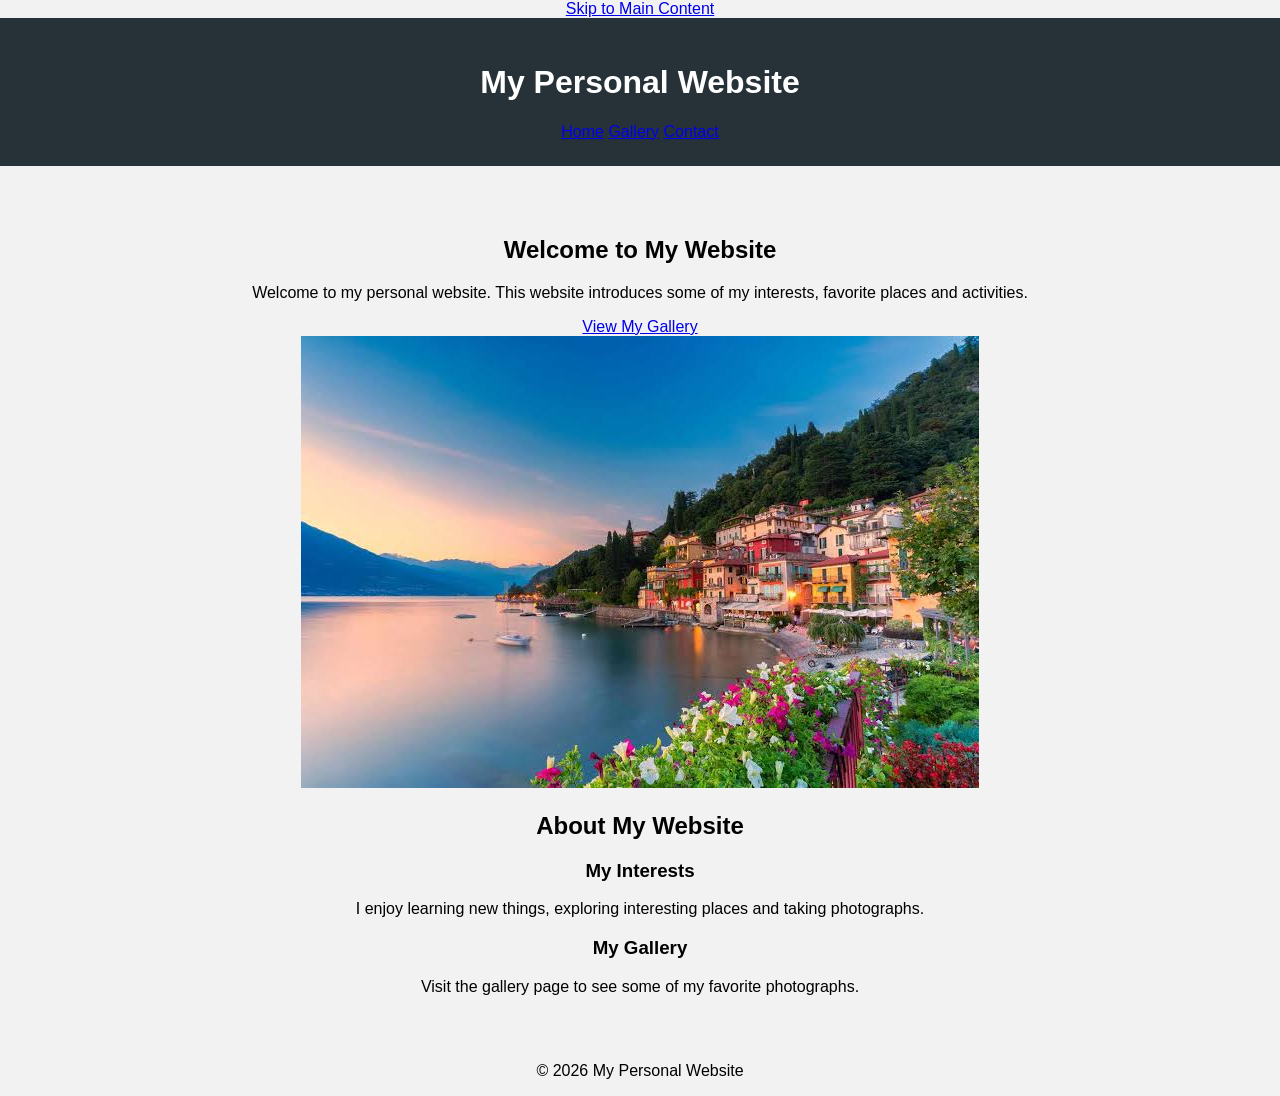
<file: index.html>
<!DOCTYPE html>
<html lang="en">
<head>
    <meta charset="UTF-8">
    <meta name="viewport" content="width=device-width, initial-scale=1.0">
    <title>My Personal Website</title>
    <link rel="stylesheet" href="style.css">
</head>

<body>

    <!-- Skip to main content -->
    <a class="skip-link" href="#main-content">Skip to Main Content</a>

    <header>
        <h1>My Personal Website</h1>

        <nav>
            <a href="index.html">Home</a>
            <a href="gallery.html">Gallery</a>
            <a href="contact.html">Contact</a>
        </nav>
    </header>

    <main id="main-content">

        <section class="hero">
            <div>
                <h2>Welcome to My Website</h2>
                <p>
                    Welcome to my personal website. This website introduces
                    some of my interests, favorite places and activities.
                </p>

                <a class="button" href="gallery.html">
                    View My Gallery
                </a>
            </div>

            <img src="image1.jpg" alt="A beautiful place">
        </section>

        <section class="information">
            <h2>About My Website</h2>

            <div class="info-grid">
                <article>
                    <h3>My Interests</h3>
                    <p>
                        I enjoy learning new things, exploring interesting
                        places and taking photographs.
                    </p>
                </article>

                <article>
                    <h3>My Gallery</h3>
                    <p>
                        Visit the gallery page to see some of my favorite
                        photographs.
                    </p>
                </article>
            </div>
        </section>

    </main>

    <footer>
        <p>&copy; 2026 My Personal Website</p>
    </footer>

</body>
</html>
</file>
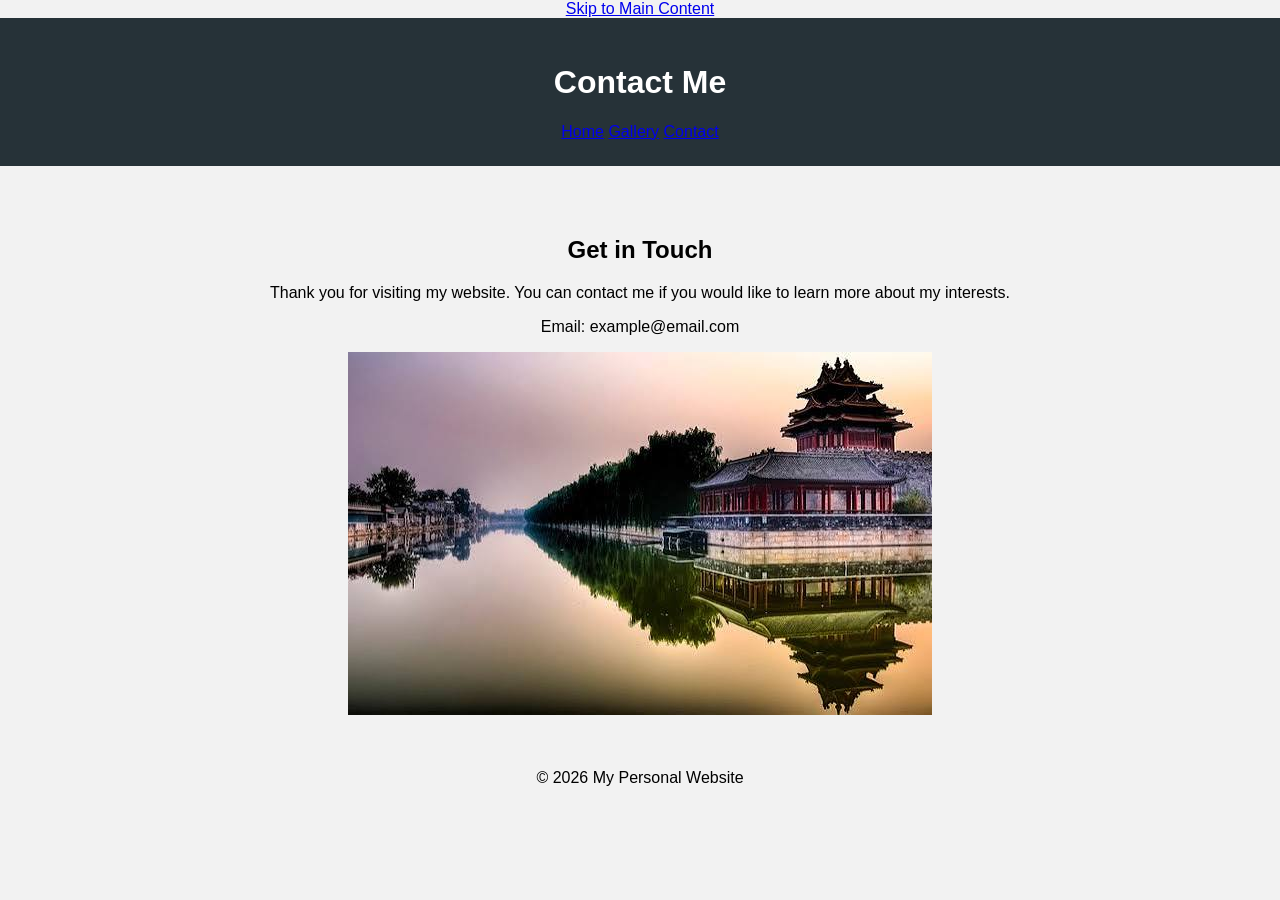
<file: contact.html>
<!DOCTYPE html>
<html lang="en">
<head>
    <meta charset="UTF-8">
    <meta name="viewport" content="width=device-width, initial-scale=1.0">
    <title>Contact Me</title>
    <link rel="stylesheet" href="style.css">
</head>

<body>

    <a class="skip-link" href="#main-content">Skip to Main Content</a>

    <header>
        <h1>Contact Me</h1>

        <nav>
            <a href="index.html">Home</a>
            <a href="gallery.html">Gallery</a>
            <a href="contact.html">Contact</a>
        </nav>
    </header>

    <main id="main-content">

        <section class="contact-section">

            <div>
                <h2>Get in Touch</h2>

                <p>
                    Thank you for visiting my website.
                    You can contact me if you would like to
                    learn more about my interests.
                </p>

                <p>
                    Email: example@email.com
                </p>
            </div>

            <img src="image6.jpg" alt="A beautiful favorite place">

        </section>

    </main>

    <footer>
        <p>&copy; 2026 My Personal Website</p>
    </footer>

</body>
</html>
</file>
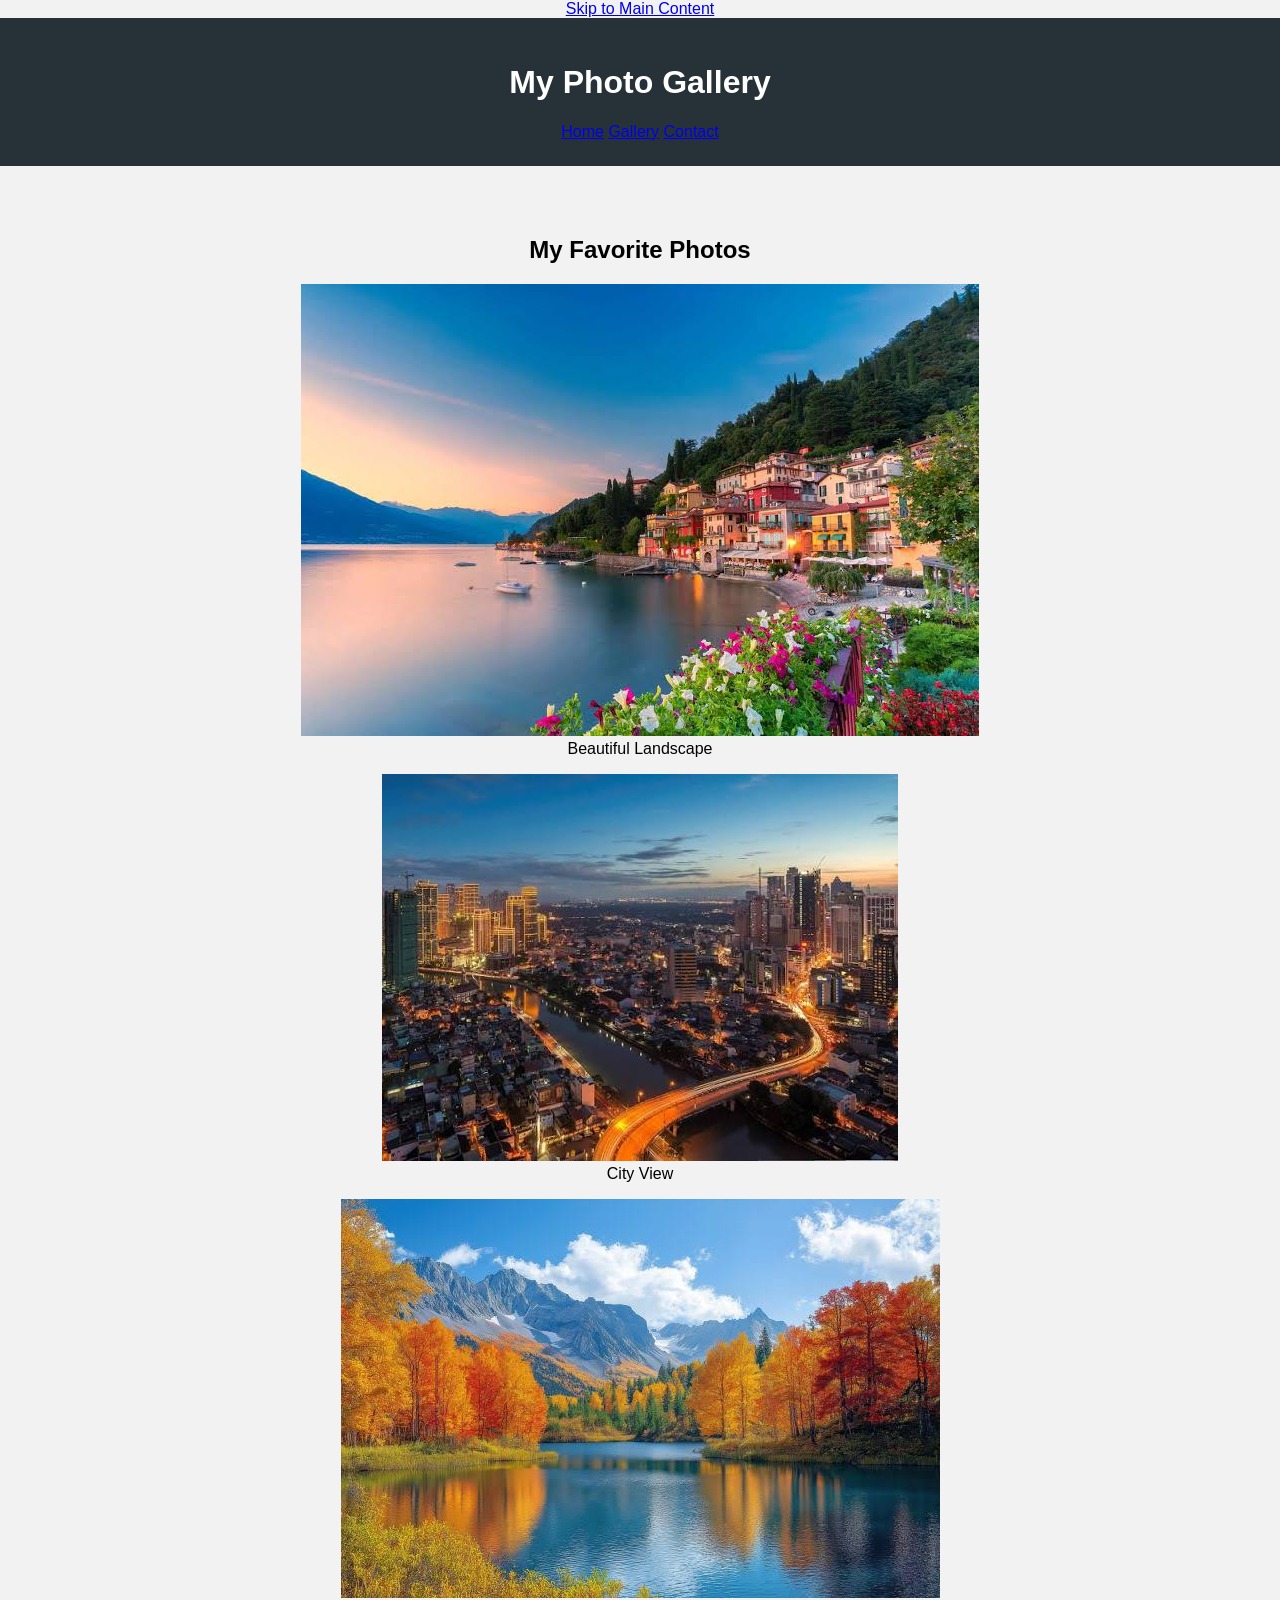
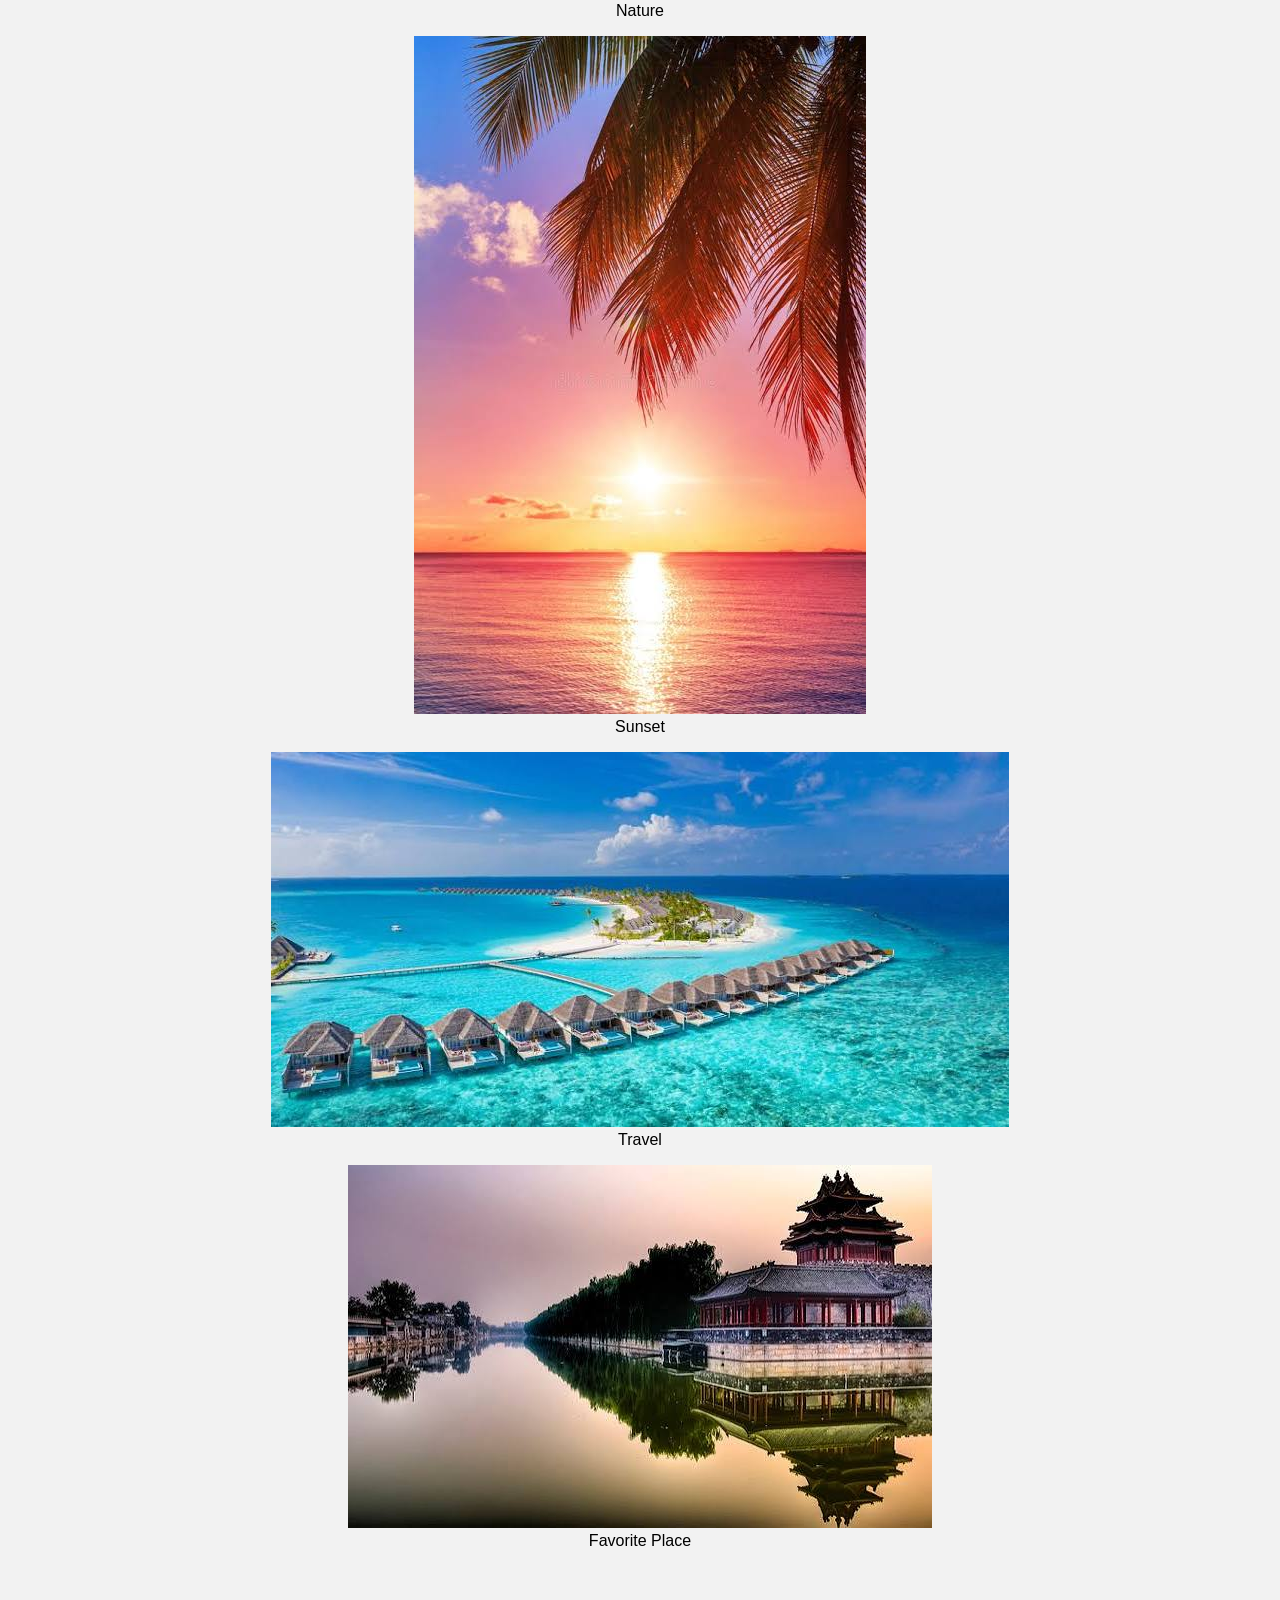
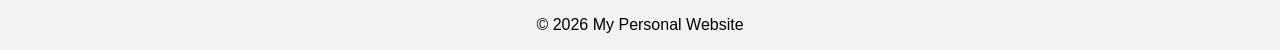
<file: gallery.html>
<!DOCTYPE html>
<html lang="en">
<head>
    <meta charset="UTF-8">
    <meta name="viewport" content="width=device-width, initial-scale=1.0">
    <title>My Gallery</title>
    <link rel="stylesheet" href="style.css">
</head>

<body>

    <a class="skip-link" href="#main-content">Skip to Main Content</a>

    <header>
        <h1>My Photo Gallery</h1>

        <nav>
            <a href="index.html">Home</a>
            <a href="gallery.html">Gallery</a>
            <a href="contact.html">Contact</a>
        </nav>
    </header>

    <main id="main-content">

        <section>
            <h2>My Favorite Photos</h2>

            <div class="gallery-grid">

                <figure>
                    <img src="image1.jpg" alt="Beautiful landscape">
                    <figcaption>Beautiful Landscape</figcaption>
                </figure>

                <figure>
                    <img src="image2.jpg" alt="City view">
                    <figcaption>City View</figcaption>
                </figure>

                <figure>
                    <img src="image3.jpg" alt="Nature scene">
                    <figcaption>Nature</figcaption>
                </figure>

                <figure>
                    <img src="image4.jpg" alt="Sunset">
                    <figcaption>Sunset</figcaption>
                </figure>

                <figure>
                    <img src="image5.jpg" alt="Travel destination">
                    <figcaption>Travel</figcaption>
                </figure>

                <figure>
                    <img src="image6.jpg" alt="Favorite place">
                    <figcaption>Favorite Place</figcaption>
                </figure>

            </div>
        </section>

    </main>

    <footer>
        <p>&copy; 2026 My Personal Website</p>
    </footer>

</body>
</html>
</file>
<file: style.css>
body {
    font-family: Arial, sans-serif;
    margin: 0;
    background-color: #f2f2f2;
    text-align: center;
}

header {
    background-color: #263238;
    color: white;
    padding: 25px;
}

main {
    max-width: 1000px;
    margin: 30px auto;
    padding: 20px;
}


/* Khung hiển thị ảnh */

#image {
    width: 100%;
    height: 400px;

    border: 3px solid #333;
    border-radius: 15px;

    background-color: white;
    background-repeat: no-repeat;
    background-position: center;
    background-size: cover;

    display: flex;
    align-items: center;
    justify-content: center;

    font-size: 24px;
    font-weight: bold;
    color:aliceblue;

    margin-bottom: 30px;
}


/* Gallery */

.gallery {
    display: grid;
    grid-template-columns: repeat(3, 1fr);
    gap: 20px;
}


/* Ảnh */

.preview {
    width: 100%;
    height: 200px;

    object-fit: cover;

    border: 4px solid #333;
    border-radius: 12px;

    padding: 5px;

    cursor: pointer;

    transition: transform 0.3s ease;
}


/* Hover */

.preview:hover {
    transform: scale(1.05);
}

/* Media Query 1: Mobile devices */
@media screen and (max-width: 600px) {

    /* Điều chỉnh các div */
    div {
        width: 100%;
        box-sizing: border-box;
    }

    /* Điều chỉnh hình ảnh */
    img {
        max-width: 100%;
        height: auto;
        display: block;
    }
}

/* Media Query 2: Small mobile screens */
@media screen and (max-width: 400px) {

    /* Chuyển gallery thành một cột */
    .gallery-grid {
        grid-template-columns: 1fr;
    }

    /* Chuyển phần thông tin thành một cột */
    .info-grid {
        grid-template-columns: 1fr;
    }

    /* Điều chỉnh các khung nội dung */
    .hero,
    .contact-section {
        flex-direction: column;
        padding: 15px;
    }

    .hero img,
    .contact-section img {
        width: 100%;
    }

    main {
        padding: 15px;
    }
}
</file>
